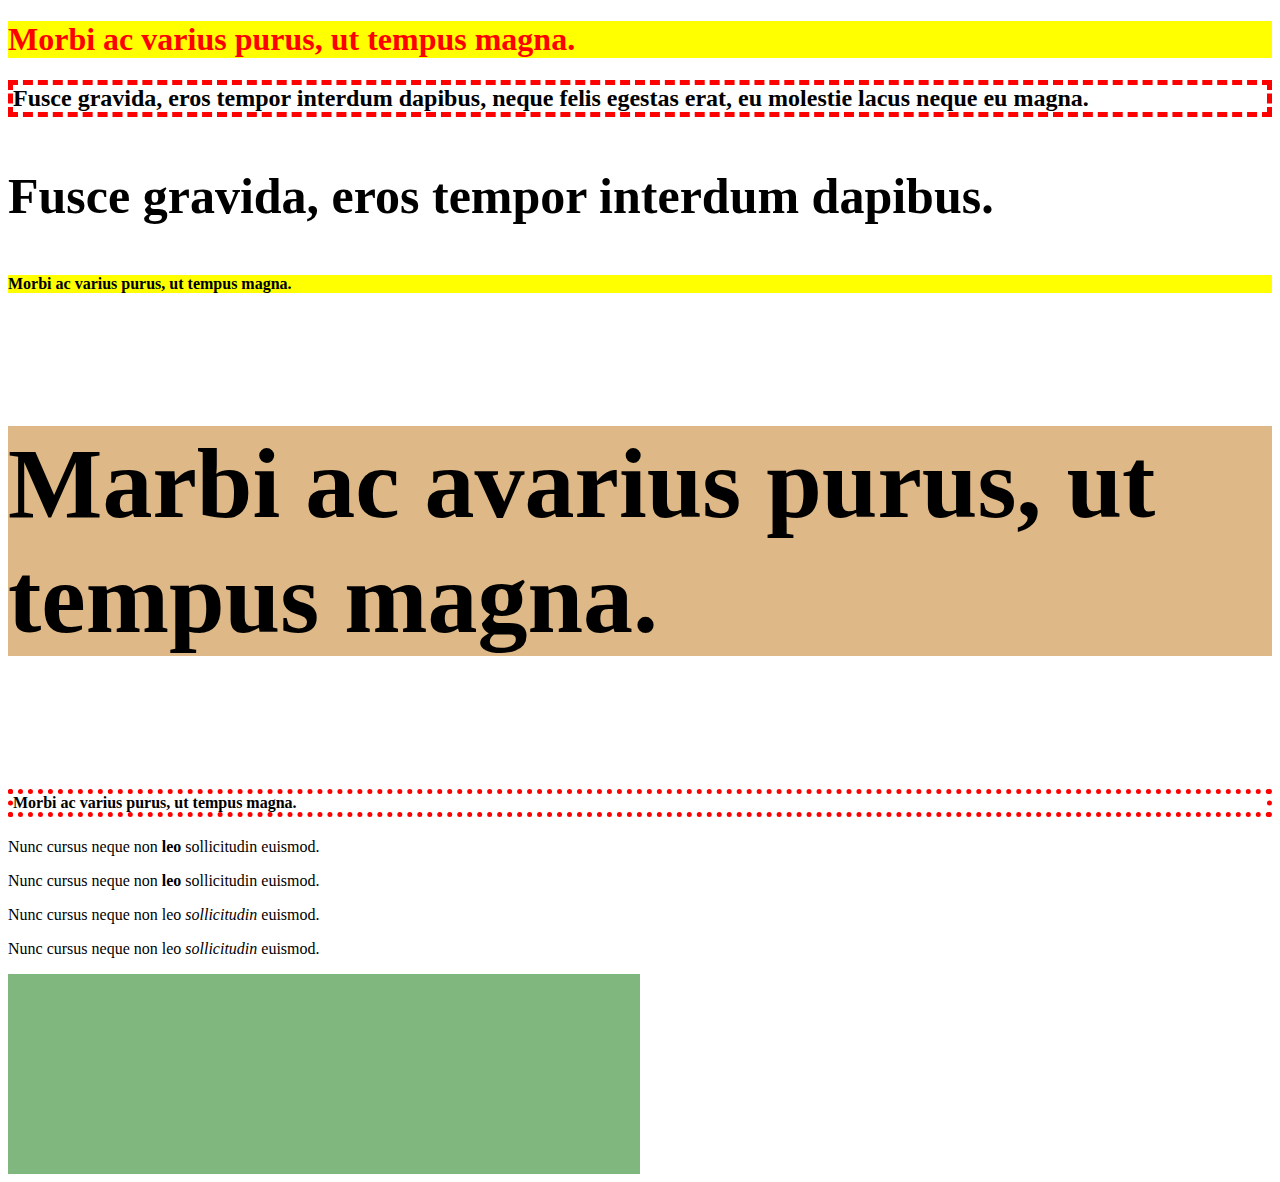
<file: index.html>
<!DOCTYPE html>
<html>
<head>
	<meta charset="utf-8">
	<meta name="viewport" content="width=device-width, initial-scale=1">
	<title>Home</title>
	<link rel="stylesheet" type="text/css" href="css/style.css">
	<style>
		h2{
			border: 5px dashed red;
		}
	</style>
</head>
<body>
     <h1 style="color: red; background-color:yellow;">Morbi ac varius purus, ut tempus magna.</h1>
     <h2>Fusce gravida, eros tempor interdum dapibus, neque felis egestas erat, eu molestie lacus neque eu magna.</h2>
     <h3>Fusce gravida, eros tempor interdum dapibus.</h3>
     <h4 class="h4m_1">Morbi ac varius purus, ut tempus magna.</h4>
     <h4 class="h5m_1">Marbi ac avarius purus, ut tempus magna.</h4>
     <h4 id="border1">Morbi ac varius purus, ut tempus magna. </h4>

     <!--b,strong-->
     <p> Nunc cursus neque non <b>leo</b> sollicitudin euismod.</p>
     <p> Nunc cursus neque non <strong>leo</strong> sollicitudin euismod.</p>

     <!--i, em-->
     <p> Nunc cursus neque non leo <i>sollicitudin</i> euismod.</p>
     <p> Nunc cursus neque non leo <em>sollicitudin</em> euismod.</p>


<div class="box"></div>

</body>
</html>
</file>
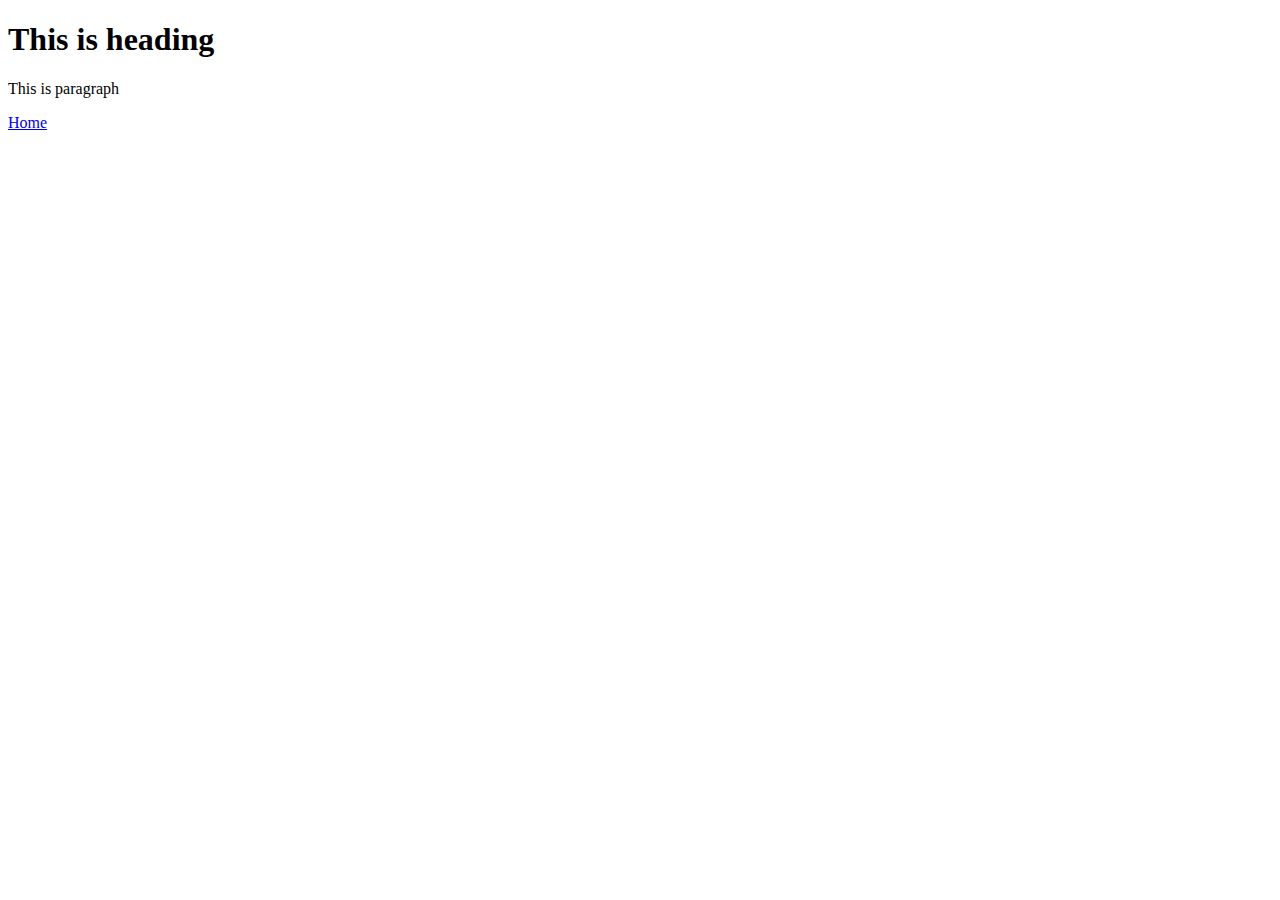
<file: pages/about.html>
<!DOCTYPE html>
<html>
<head>
	<meta charset="utf-8">
	<meta name="viewport" content="width=device-width, initial-scale=1">
	<title>About</title>
</head>
<body>
     <h1>This is heading</h1>
     <p>This is paragraph</p>
     <a href="../index.html">Home</a>
</body>
</html>
</file>
<file: css/style.css>
h3{
	font-size: 50px;
}
.h4m_1{
	background-color: yellow;
}
.h5m_1{
	background-color: burlywood;
	font-size: 100px;
}

#border1{
	border: 5px dotted red;
}
.box{
	width: 50%;
	height: 200px;
	background-color: #7FB77E;
}
</file>
